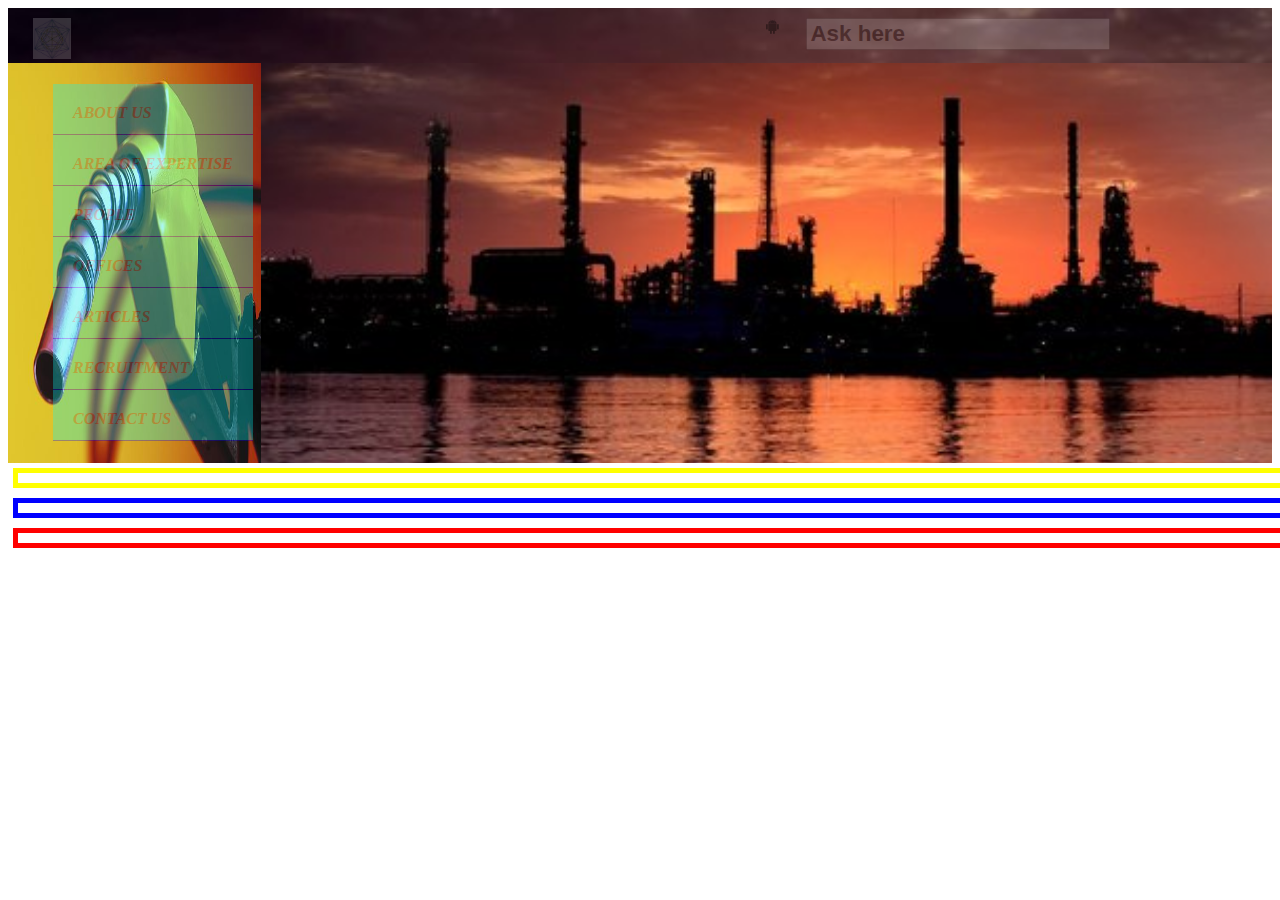
<file: FouziAssessment/HTML CSS/index.html>
<!DOCTYPE html>
<html lang="en-GB">
<head>
    <!--<meta lan="en-GB">-->
    <meta charset="utf-8">
    <meta name="Description" content="First assement">
    <meta name="keywords" content="html, css, assesment , design web page">
    <meta author="Fouzi" content="oil, petrol, desert, algeria , fouzi">
    <meta name="viewport" content="width=device-width, initial-scale=1.0">
    <link rel="stylesheet" href="Styles/myStyle.css">
    <title> Rafenery</title>
    <link rel="stylesheet" href="https://cdnjs.cloudflare.com/ajax/libs/font-awesome/4.7.0/css/font-awesome.min.css">
</head>
    
<body>
<!--there is 5 sections -->
<!--sectionSearch-->
<!--sectionNav-->
<!--sectionContent-->
<!--sectionWelcome-->
<!--sectionFooter-->
 
    
    
<!----------------------------------------------------------------------------> 
<!----------------------------------HeaderSection---------------------------->
<!---------------------------------------------------------------------------->  
    <section>
        <div class="headerSection">
                <div class="logoContainer" >
                   <img  src="images/smalLogo2.jpg" class="logo">
                </div>
                <div class="searchContainer">
                    
                    <span class="searchLogoContainer">  <i  class="fa fa-android"  ></i></span> 
                   
                    <input type="search" Value="Ask here" class="searchInput">
                    
                    
                   
                    <!--<span class="searchLogoContainer">  <i  class="fa-li fa fa-spinner fa-spin"  ></i></span> --> 
                   
                </div>
            
        </div>
    </section>
    
<!--------------------------------------------------------------------------->  
<!--------------------------ENDsectionSearch--------------- ----------------->   
<!--------------------------------------------------------------------------->  
 
    
<!--------------------------------------------------------------------------->  
<!------------------------------------------sectionmenu----------------------->
<!--------------------------------------------------------------------------->  
    
    <section >
        <div class="menuSection">
            <div class="navContainer">
                <nav>
                    <ul>
                        <LI>ABOUT US</LI>
                        <LI>AREA OF EXPERTISE</LI>
                        <LI>PEOPLE</LI>
                        <LI>OFFICES</LI>
                        <LI>ARTICLES</LI>
                        <LI>RECRUITMENT</LI>
                        <LI>CONTACT US</LI>
                        
                    </ul>
                
                
                </nav>
            </div>
            
            <div class="landingImg">
            
            </div>
            
        </div>
    </section>
<!--------------------------------------------------------------------------->      
<!------------------------------------------ ENDsectionNav------------------->
<!--------------------------------------------------------------------------->
     
   
<!--------------------------------------------------------------------------->  
<!-------------------------------------------sectionContent------------------>
<!--------------------------------------------------------------------------->  
    
     
    <section >
        <div class="contentContainer">
        </div>
    </section>
    
<!--------------------------------------------------------------------------->  
<!------------------------------------------ENDsectionContent---------------->
<!--------------------------------------------------------------------------->  
    
<!--------------------------------------------------------------------------->      
<!--------------------------------------------sectionWelcome----------------->
<!--------------------------------------------------------------------------->  
     
    <section >
        <div class="welcomeContainer">
        </div>
    </section>
<!-------------------------------------------------------------------------->      
<!--------------------------------------------ENDsectionWelcome------------->
<!-------------------------------------------------------------------------->  
    
<!-------------------------------------------------------------------------->         
<!---------------------------------------------sectionFooter---------------->
<!-------------------------------------------------------------------------->  
     
    <footer>
        <div class="footerContainer">
        </div>
    </footer>
<!-------------------------------------------------------------------------->  
<!---------------------------------------------ENDsectionFooter------------->
<!-------------------------------------------------------------------------->  
    
    
    
    
    
    
</body>
</html>
</file>
<file: FouziAssessment/HTML CSS/Styles/myStyle.css>
/*STYLING HEADER section*/
/*Fix*/
.headerSection{
  /*  border:2px solid red ;*/
    background-image: url(../images/Refinery.jpg);
    border: 0px 0px 0px 0px;
    background-size: cover ;
    padding: 0px 0px 0px 0px ; 
    margin:0px;
    width: 100%;
    float: left;
}

.logoContainer{
    width:3% ;    
   /* border: 1px solid blue;*/
    padding: 0px;
    /*overflow: auto;*/
    margin: 5px;
    position: relative;
    left: 20px;
    top:5px;
    float: left;
    opacity: 0.2
    
}

.logo{
    width: 100% ; 
   /* border: 1px solid red ;*/
    opacity: 0.9;
    margin: 0px;
}


.searchContainer{
    position: relative;
    width:30% ;
    float: right;
/*    border: 2px solid green;*/
    height: 10%;
    position: relative;
    right: 10%;
    top:10px;
    opacity: 0.4
}


.searchInput{
    /*padding: 5px auto 5px auto*/;
    margin-left: auto;
    margin-right: auto;
    float: left;
    width: 80%;
    font-size: 1.4em;
    opacity: 0.4;
    font-weight: bold
    
}



.searchLogoContainer i {
    float: left;
   /* display: inline-block;*/
    /*background-color: red;*/
    
    width: 40px;
    height: 40px;
}

.test{
    width:10%;
    float: left;
    border: 2px solid red ;
    
}


.menuSection{
    float: left ;
    width: 100%;
  /*  border:5px solid orange ;*/
    padding: 0px 0px 0px 0px;
    margin: 0px;
    height: auto;
    /*position: relative ;*/
    
}

.navContainer {
    position: relative;
    border: 0px solid green ;
    width: 20%;
    float: left ;
    background-image: url(../images/Petrol_pump.jpg) ;
    background-repeat: round ;
    height: 400px ;
    
}

ul{
    position: absolute ;
    left: 5px;
    top: 5px;
    
}

li {
    margin: 5px;
    text-align: left;
    padding: 20px;
    height: 10px;
    list-style-type: none ;
    margin: auto ;
    border-bottom: 1px solid blue ;
    font-style: oblique;
    color: dimgray;
    font-weight: bolder ;
    background-color: aqua ;
    opacity: 0.3;
    
}

li:hover
{ color: white ;
   opacity: 0.8; 
  font-size: 1.2em;
    
}

.landingImg{
    background-image: url(../images/Refinery.jpg);
    background-repeat: no-repeat;
    background-position: center;
    background-size: cover;
    margin: 0px 0px 0px 0px ;
    width:80%;
    height:400px; 
    float: left ;

    /*background-attachment: fixed;*/
}



.contentContainer{
   position: relative ;
    float:left ;
    width :100% ;
    border:5px solid  yellow;
    padding: 5px ;
    margin: 5px;
}



.welcomeContainer{
    float: left ;
    width: 100%;
    border:5px solid  blue;
    padding: 5px ;
    margin: 5px;
}


.footerContainer{
    float: left;
    width: 100% ;
    border:5px solid  red;
    padding: 5px ;
    margin: 5px;
}
</file>
